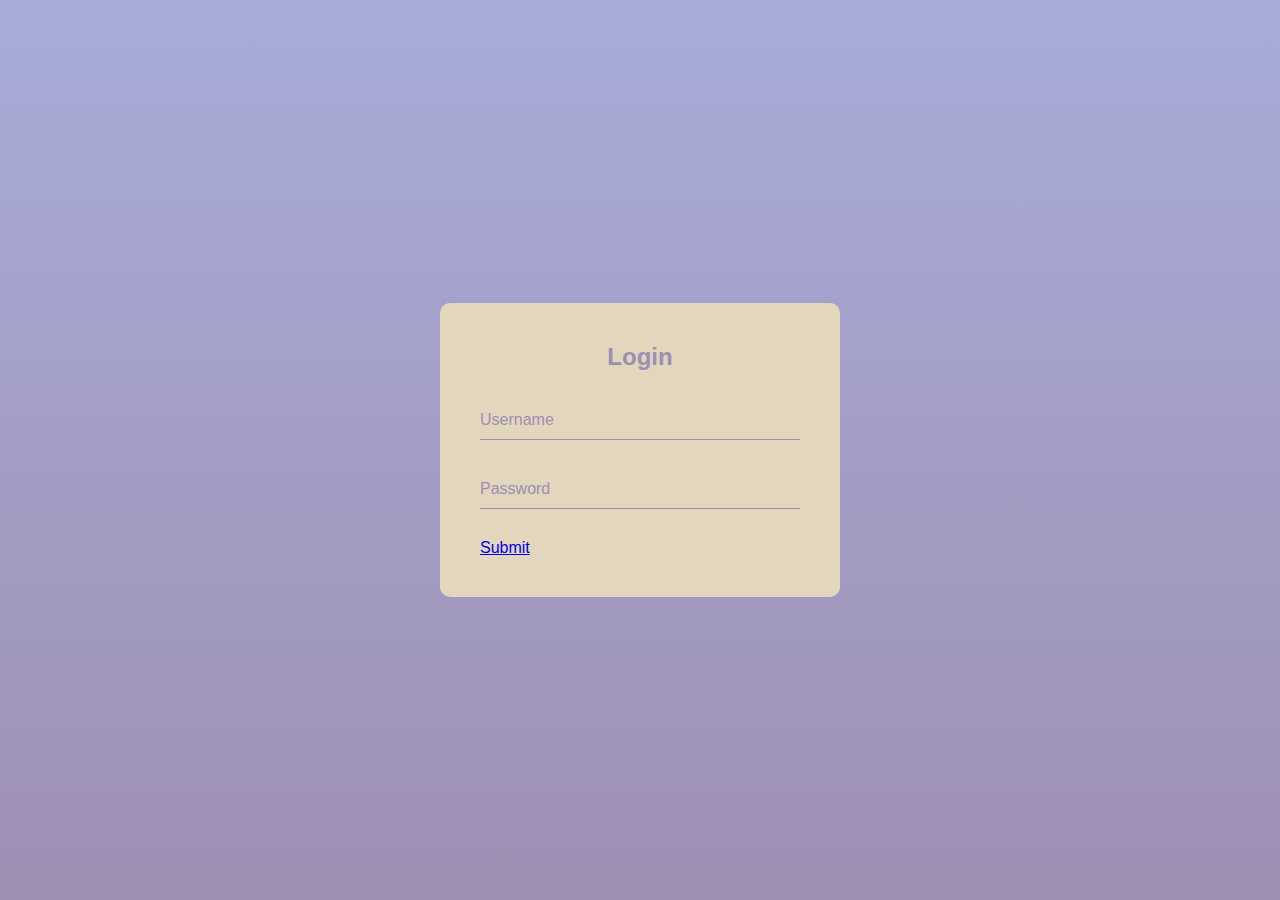
<file: index.html>
<!DOCTYPE html>
<html lang="ko">
<head>
    <meta charset="UTF-8">
    <title>Title</title>
    <link href="Login_style.css" rel="stylesheet">
</head>
<body>
    <div class="login-box">
        <h2>Login</h2>
        <form>
            <div class="user-box">
                <label for="username">Username</label>
                <input id="username" type="text">
            </div>
            <div class="user-box">
                <label for="password">Password</label>
                <input id="password" type="password">
            </div>

            <a href="#">
                Submit
            </a>
        </form>
    </div>
</body>
</html>
</file>
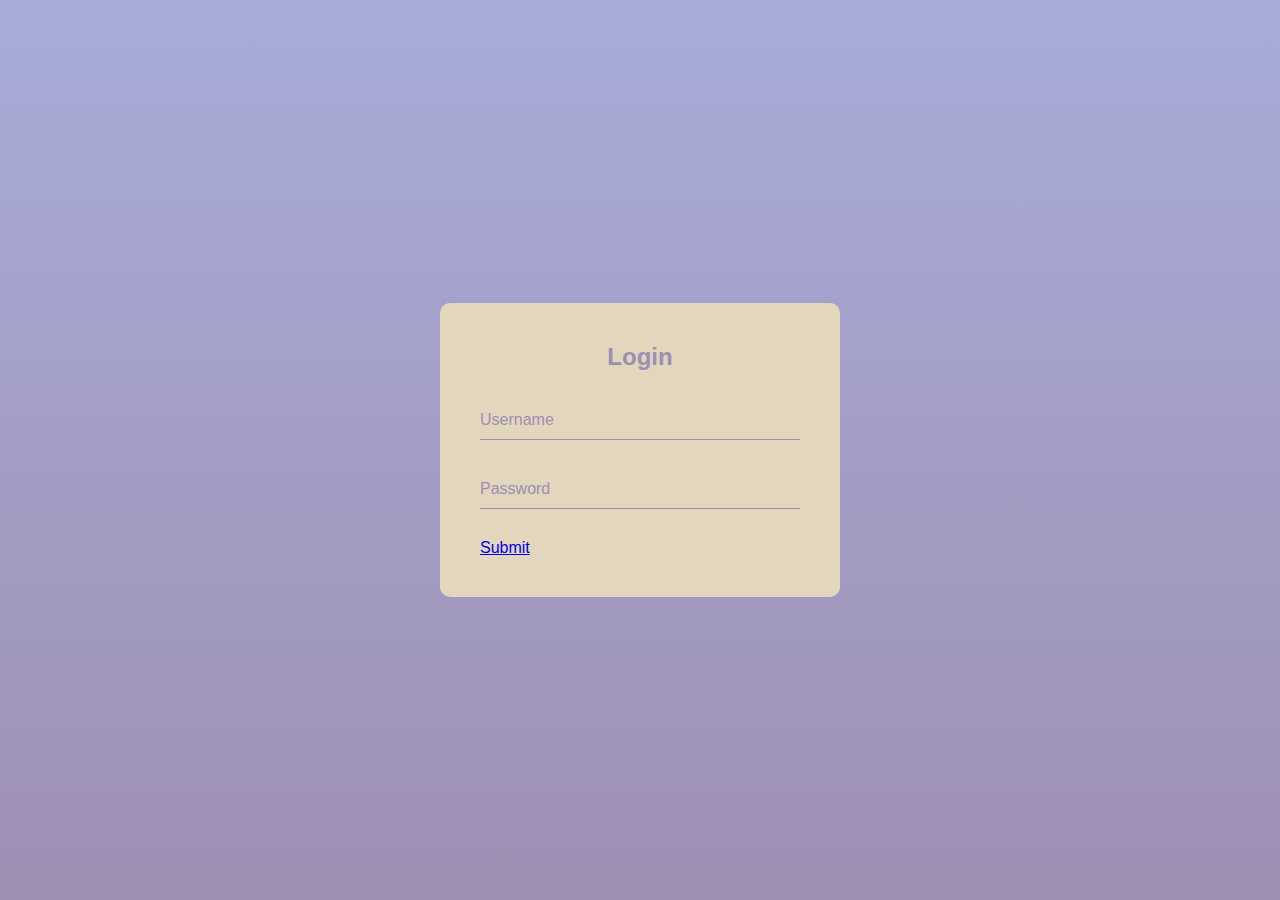
<file: Login_Page.html>
<!DOCTYPE html>
<html lang="ko">
<head>
    <meta charset="UTF-8">
    <title>Title</title>
    <link href="Login_style.css" rel="stylesheet">
</head>
<body>
    <div class="login-box">
        <h2>Login</h2>
        <form>
            <div class="user-box">
                <label for="username">Username</label>
                <input id="username" type="text">
            </div>
            <div class="user-box">
                <label for="password">Password</label>
                <input id="password" type="password">
            </div>

            <a href="#">
                Submit
            </a>
        </form>
    </div>
</body>
</html>
</file>
<file: Login_style.css>
html {
    height: 100%;
}

body {
    font-family: sans-serif;
    background: linear-gradient(#A7ACD9, #9E8FB2);
}

.login-box {
    position: absolute;
    top: 50%;
    left: 50%;
    width: 400px;
    padding: 40px;
    transform: translate(-50%, -50%);
    background: #E2D6BD;
    box-sizing: border-box;
    border-radius: 10px;
}

.login-box h2 {
    margin: 0 0 30px;
    padding: 0;
    color:#9E8FB2;
    text-align: center;
}

.login-box .user-box {
    position: relative;
}

.login-box .user-box input {
    width: 100%;
    padding: 10px 0;
    font-size: 16px;
    color: #9E8FB2;
    margin-bottom: 30px;
    border: none;
    border-bottom: 1px solid #9E8FB2;
    outline: none;
    background: transparent;
}

.login-box .user-box label {
    position: absolute;
    top:0;
    left:0;
    padding: 10px 0;
    font-size: 16px;
    color: #9E8FB2;
    pointer-events: none;
    transition: .5s;
}
</file>
